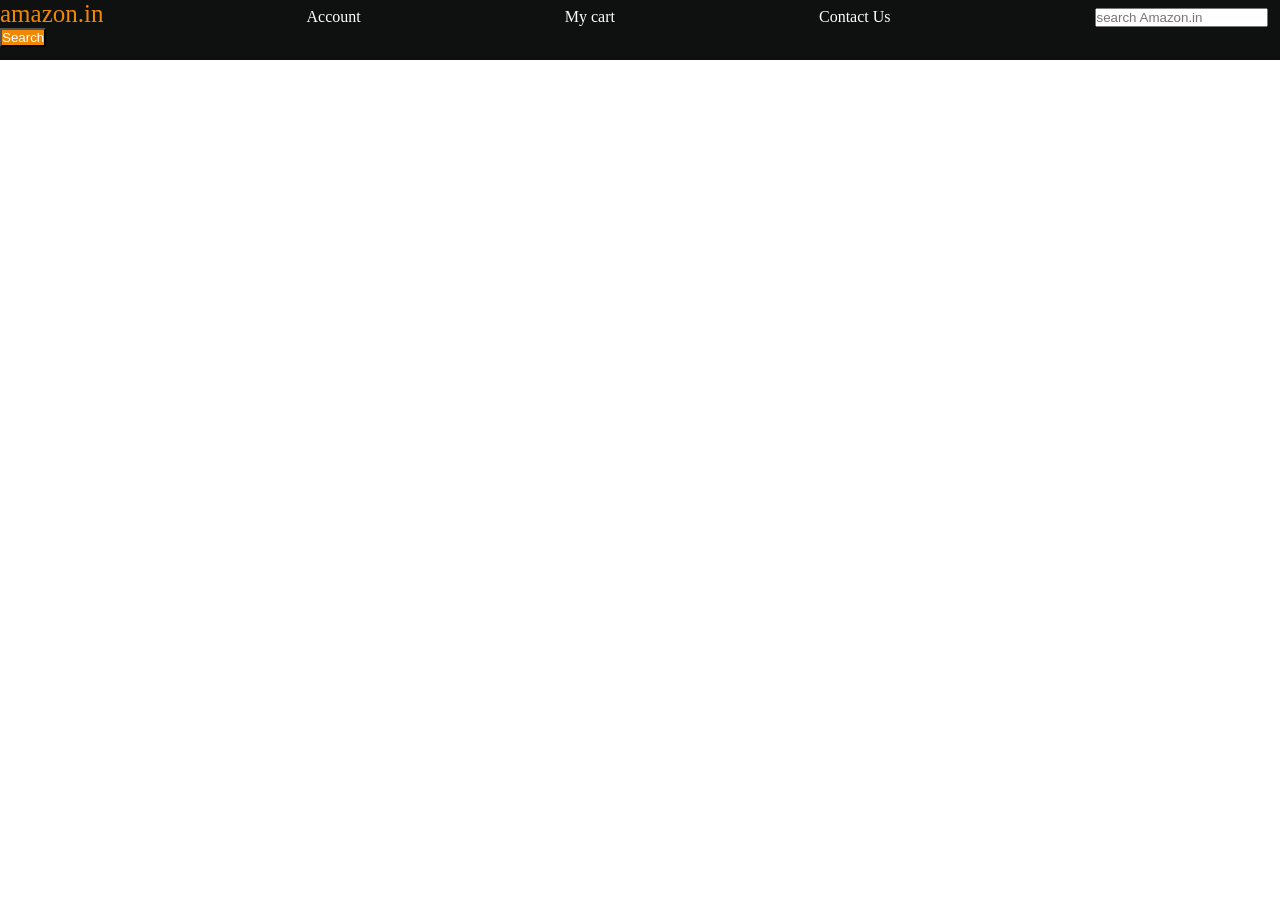
<file: index.html>
<!DOCTYPE html>
<html lang="en">
<head>
    <meta charset="UTF-8">
    <meta name="viewport" content="width=device-width, initial-scale=1.0">
    <title>CSS</title>
    <link rel="stylesheet" href="style1.css">
</head>
<body>
    <div id="navbar">
    <a id="logo" href="#">amazon.in</a>
    <a href="#">Account</a>
    <a href="#">My cart</a>
    <a href="#">Contact Us</a>
    <input placeholder="search Amazon.in">
    <button>Search</button>
</div>
    
</body>

</html>
</file>
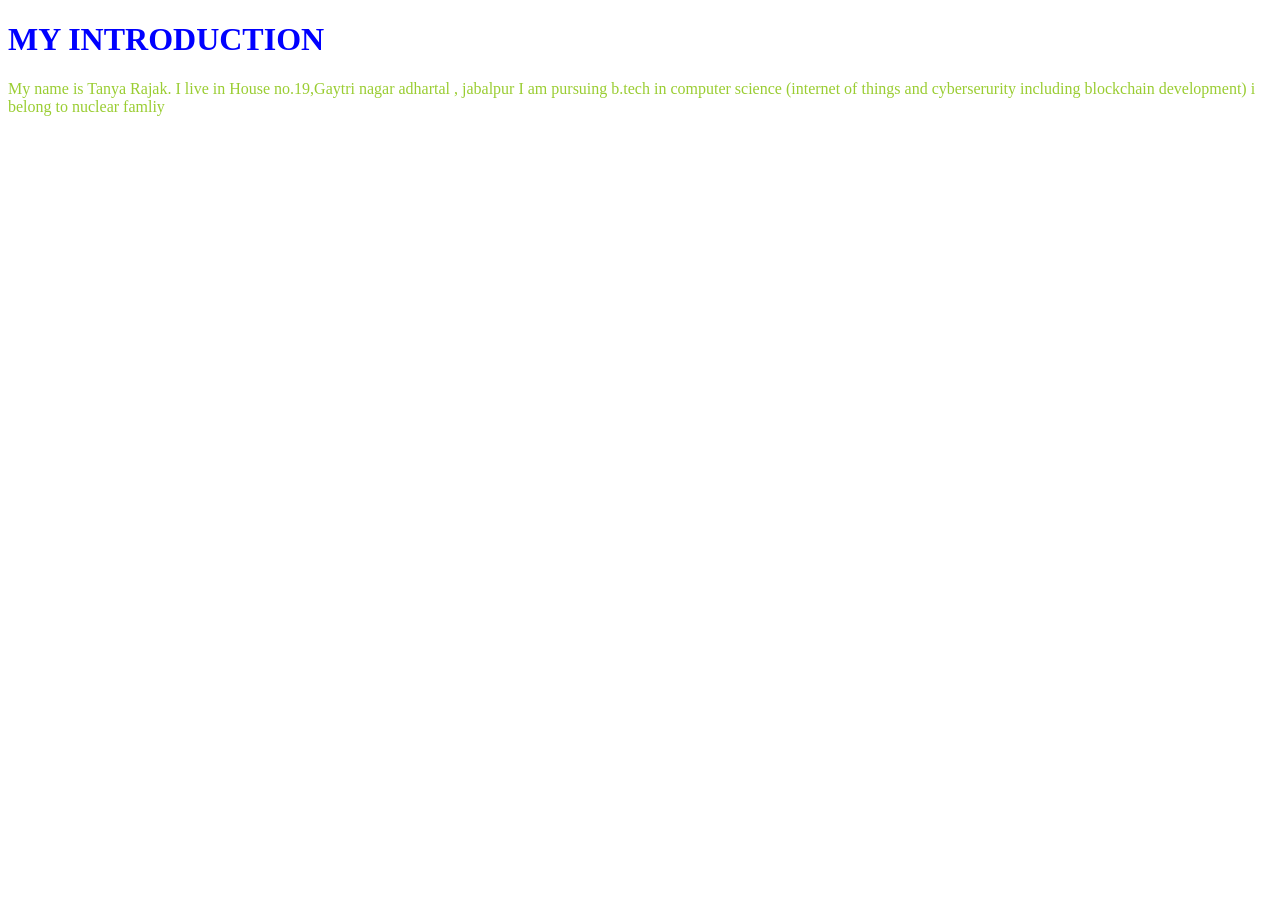
<file: Color2.html>
<!DOCTYPE html>
<html lang="en">
<head>
    <meta charset="UTF-8">
    <meta name="viewport" content="width=device-width, initial-scale=1.0">
    <title>color2</title>
    
<head> 
    <h1>MY INTRODUCTION </h1>
<body>
    My name is Tanya Rajak. I live in House no.19,Gaytri nagar adhartal , jabalpur 
    I am pursuing b.tech in computer science (internet of things and cyberserurity including blockchain development)
    i belong to nuclear famliy 
    
</body>
<style>
    h1{
        color:blue;
    }
    body{
         color: yellowgreen;

    }
    
</style>
</html>
</file>
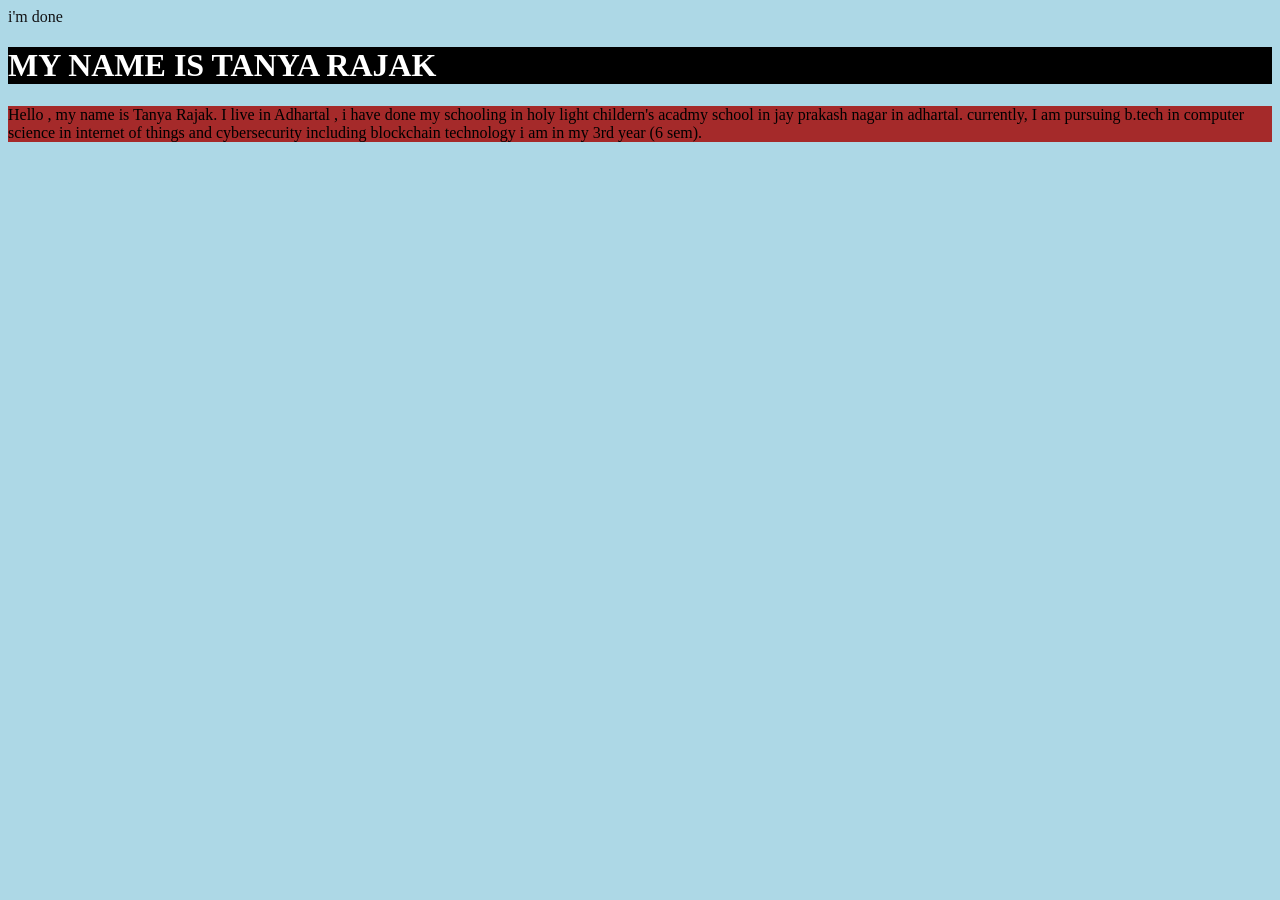
<file: Color3.html>
<!DOCTYPE html>
<html lang="en">
<head>
    <title>Document</title>
</head>
<body>
    <div> i'm done </div>
   <h1> MY NAME  IS TANYA RAJAK</h1> 
   <p>Hello , my name is Tanya Rajak. I live in Adhartal , 
    i have done my schooling in holy light childern's acadmy school in jay prakash nagar in adhartal.
    currently, I am pursuing b.tech in computer science in internet of things and cybersecurity including blockchain technology
    i am in my 3rd year (6 sem).

   </p>
    <Style>
        h1{
            color:white;
            background-color: black;
        }
            p{
                color:black;
                background-color:brown;
            }
            div{
                color:rgb(19, 19, 21);
            }
            body{
                background-color: lightblue;
            }

        
    
    </Style>
</body>
</html>
</file>
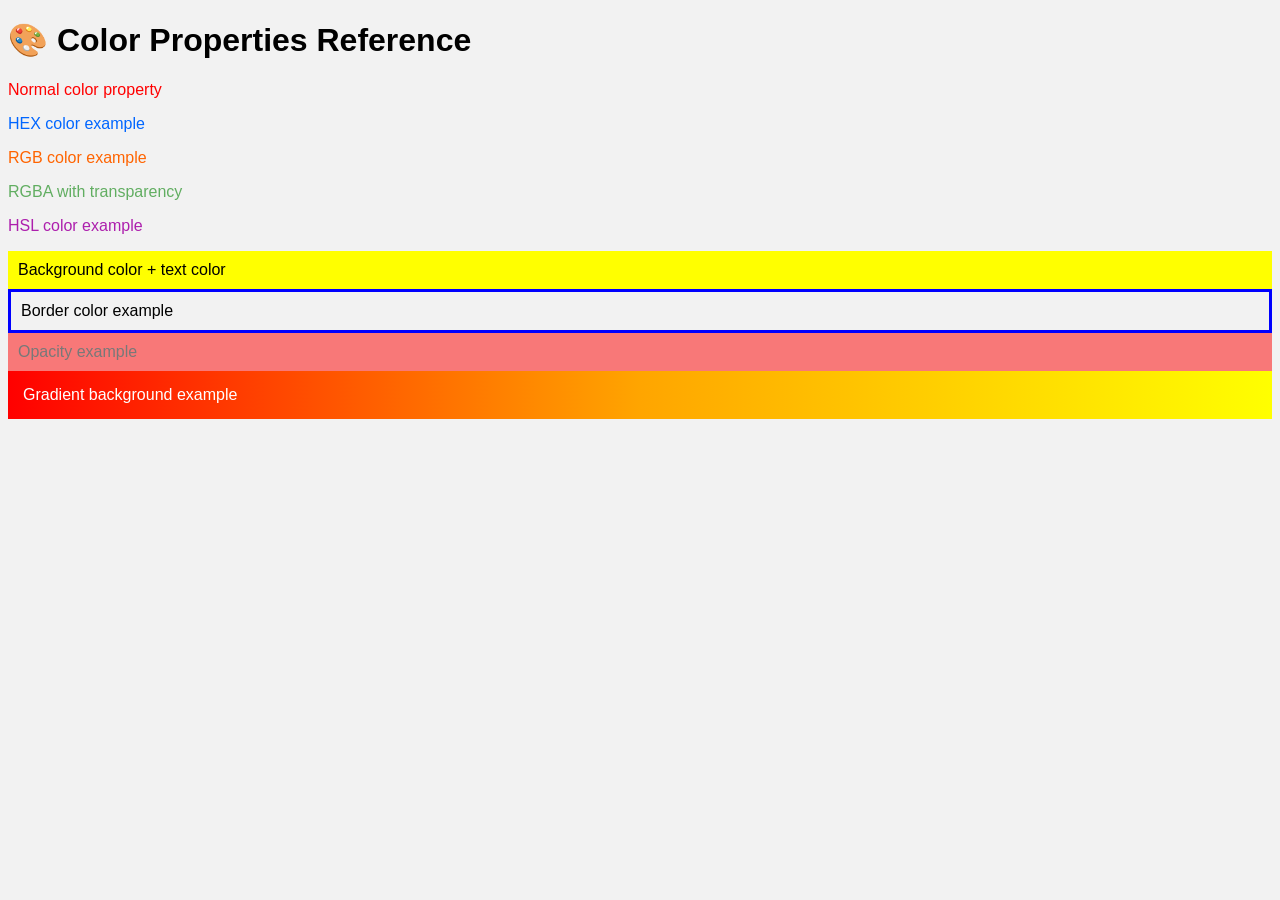
<file: Colour.html>
<!DOCTYPE html>
<html>
<head>
<title>Color Reference</title>

<style>

/* 1️⃣ Background Color */
body {
    background-color: #f2f2f2;
    font-family: Arial;
}

/* 2️⃣ Text Color */
.text-color {
    color: red;
}

/* 3️⃣ HEX Color */
.hex-color {
    color: #0066ff;
}

/* 4️⃣ RGB Color */
.rgb-color {
    color: rgb(255, 100, 0);
}

/* 5️⃣ RGBA (with transparency) */
.rgba-color {
    color: rgba(0, 128, 0, 0.6);
}

/* 6️⃣ HSL Color */
.hsl-color {
    color: hsl(300, 70%, 40%);
}

/* 7️⃣ Background + Text Color */
.box1 {
    background-color: yellow;
    color: black;
    padding: 10px;
}

/* 8️⃣ Border Color */
.border-color {
    border: 3px solid blue;
    padding: 10px;
}

/* 9️⃣ Opacity */
.opacity-box {
    background-color: red;
    opacity: 0.5;
    padding: 10px;
}

/* 🔟 Gradient Background */
.gradient {
    background: linear-gradient(to right, red, orange, yellow);
    padding: 15px;
    color: white;
}

</style>
</head>

<body>

<h1>🎨 Color Properties Reference</h1>

<p class="text-color">Normal color property</p>

<p class="hex-color">HEX color example</p>

<p class="rgb-color">RGB color example</p>

<p class="rgba-color">RGBA with transparency</p>

<p class="hsl-color">HSL color example</p>

<div class="box1">Background color + text color</div>

<div class="border-color">Border color example</div>

<div class="opacity-box">Opacity example</div>

<div class="gradient">Gradient background example</div>

</body>
</html>
</file>
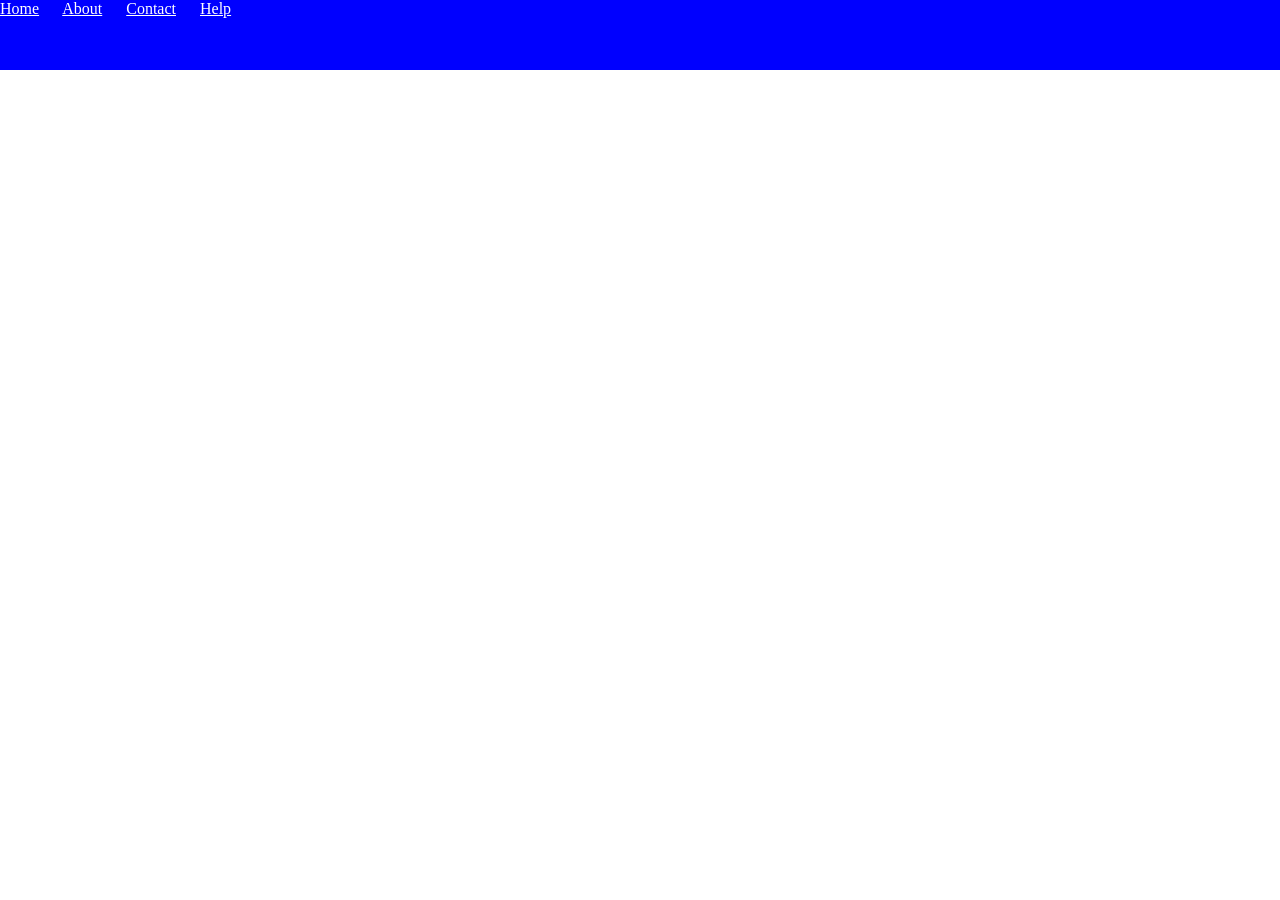
<file: Navbar1.html>
<!DOCTYPE html>
<html lang="en">
<head>
    <meta charset="UTF-8">
    <meta name="viewport" content="width=device-width, initial-scale=1.0">
    <title>Document</title>
</head>
<style>
    *{   padding:0;
        margin: 0;
        color: white;
    }
    a{
        margin-right:20px;

    }
    #navbar1{
        height:70px;
        background-color: blue;
    }
</style>
<body>
    <div id="navbar1">
        <a href="#" >Home</a>
        <a href="#" >About</a>
        <a href="#" >Contact</a>
        <a href="#" >Help</a>
    </div>
    
</body>
</html>
</file>
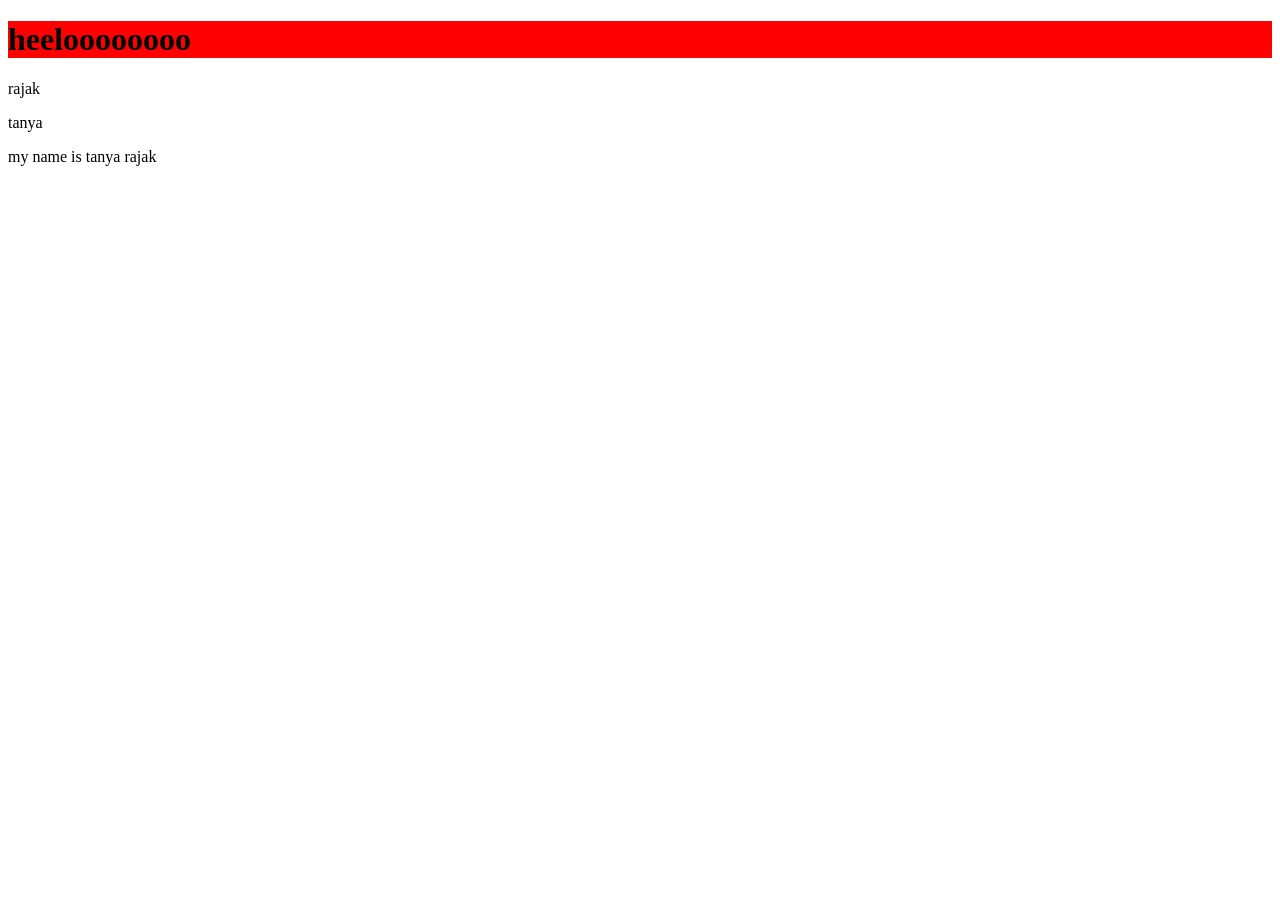
<file: Selectors.html>
<!DOCTYPE html>
<html lang="en">
<head>
    <meta charset="UTF-8">
    <meta name="viewport" content="width=device-width, initial-scale=1.0">
    <title>selectors0</title>
    <style>
        /* element selector */
 h1{
         background-color:red;
    }
    /* universal selector */
    /* *{ */
        /* color:azure; */

    /* } */
     /* class selector */
     .myclass
     {
       
        color:red;
     }
     /* id selectors */
     #myiD{
        color:blue;

     }

    
    </style>
    
</head>
<body>
    <h1>heeloooooooo</h1>
    <p>rajak</p>
    <p>tanya</p>
    <div>my name is tanya rajak</div>
    

    
</body>
</html>
</file>
<file: style1.css>
*{
    padding: 0;
    margin: 0;
    color:white;

}
#navbar{
    height:60px;
    background-color: #0f1111;
}
button{
    background-color: #f08804;
}
#logo{
    color: #f08804;
    font-size: 25px;

}
a{
    margin-right:200px;
    text-decoration:none ;
}
</file>
